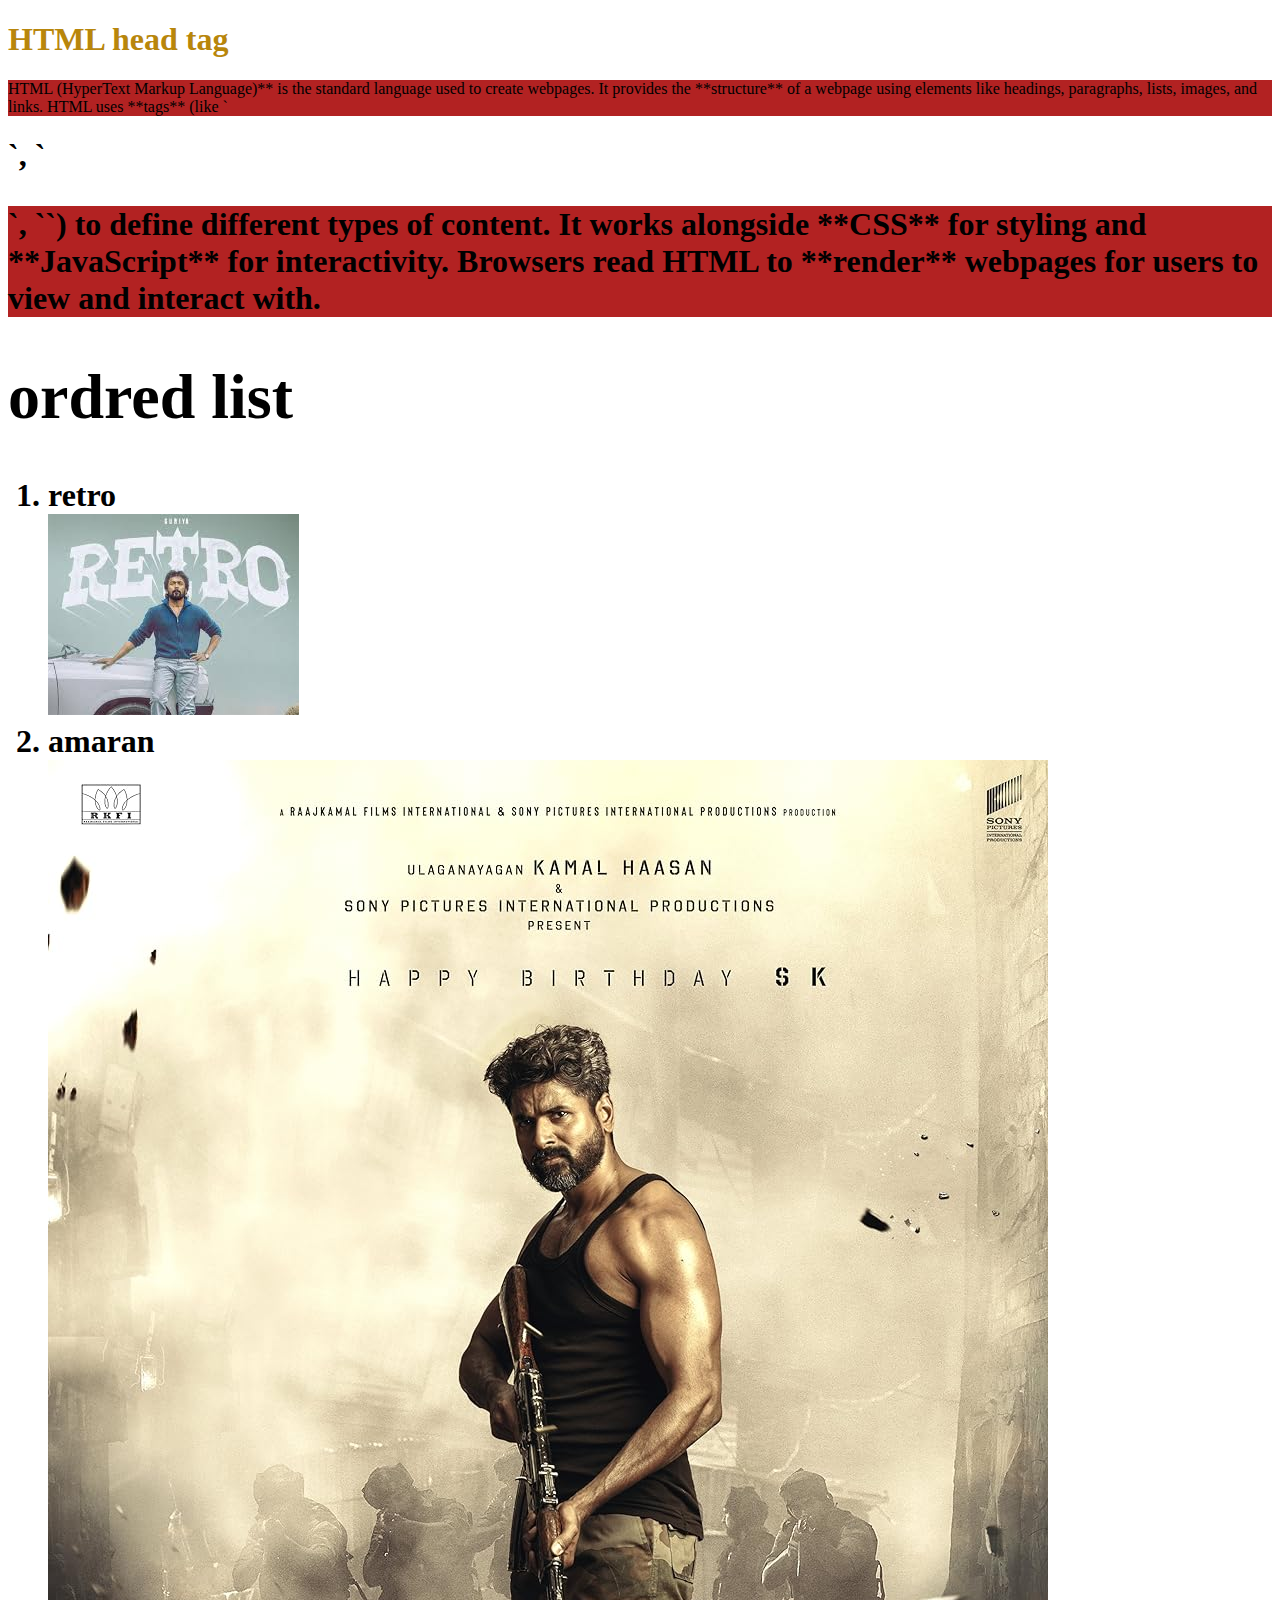
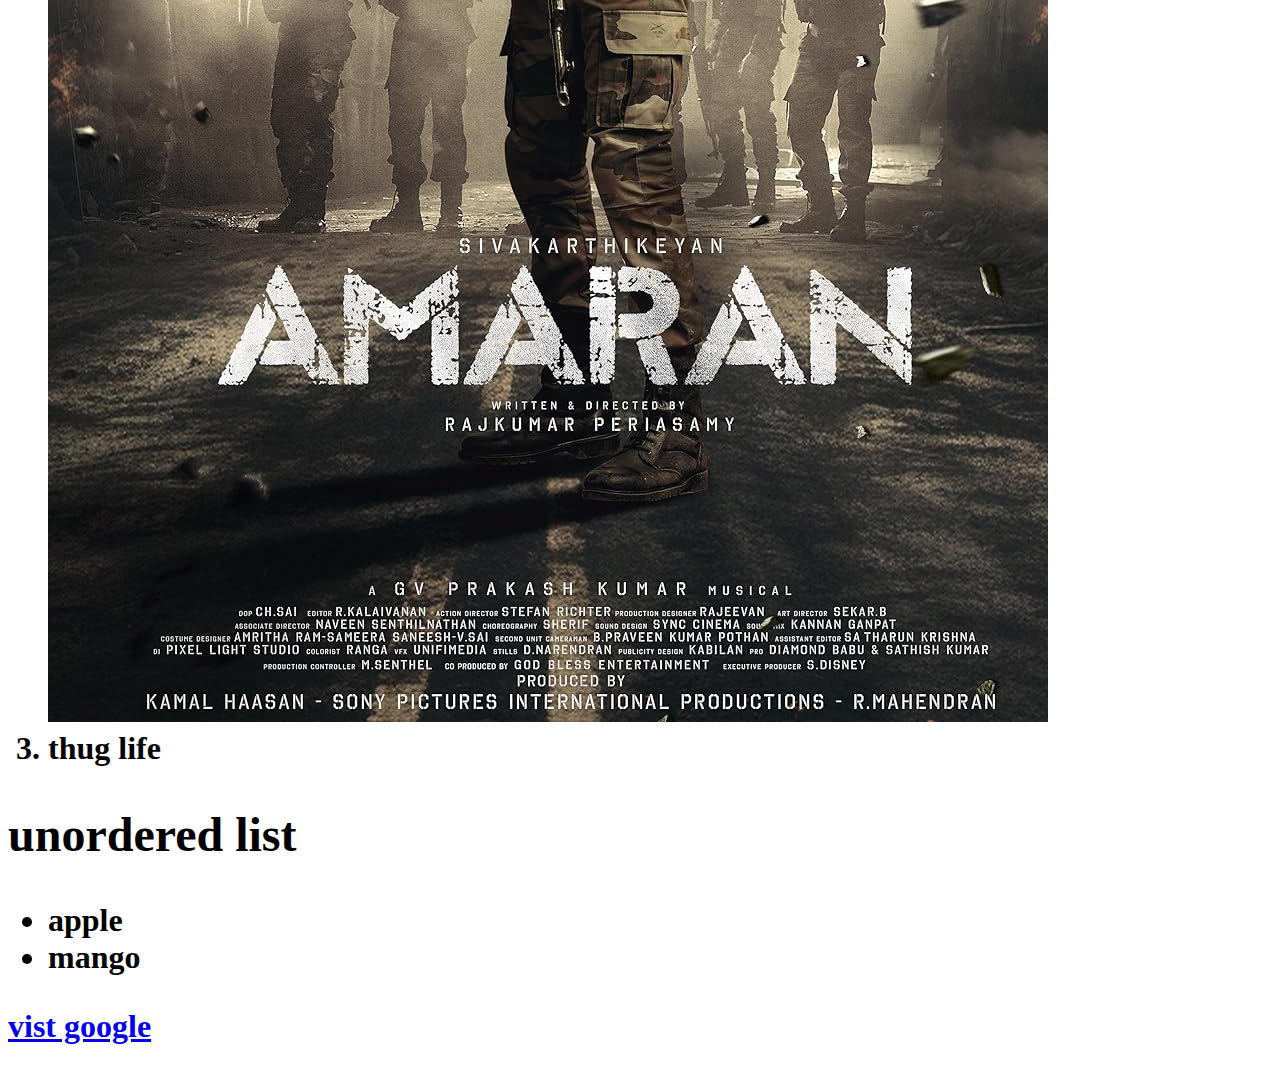
<file: index.html>
<!DOCTYPE html>
<html lang="en">
<head>
    <meta charset="UTF-8">
    <meta name="viewport" content="width=, initial-scale=1.0">
    <title>KPR</title>
    <style>
      .selected{
        color: darkgoldenrod;
      }
    </style>
</head>
<body>
  <h1 class="selected">HTML head tag</h1> 
  <!--<h2> comment this</h2>-->
  <p>

HTML (HyperText Markup Language)** is the standard language used to create webpages.
It provides the **structure** of a webpage using elements like headings, paragraphs, lists, images, and links.
HTML uses **tags** (like `<h1>`, `<p>`, `<a>`) to define different types of content.
It works alongside **CSS** for styling and **JavaScript** for interactivity.
Browsers read HTML to **render** webpages for users to view and interact with.
  </p>
  <style>
  p{
    background-color: firebrick;

    }
  </style>
  
    <h1>ordred list</h1>
    <ol> 
     <li>retro</li>
     <img src="retro.jpg">
     <li>amaran</li>
     <img src="amaran.jpg">
      <li>thug life</li></ol>
      <h2> unordered list</h2>
      <ul>
        <li>apple</li>
      <li>mango</li>
    </ul>
   <a href="https://www.atingi.org/" target="_self">vist google</a>
</body> 
</html>
</file>
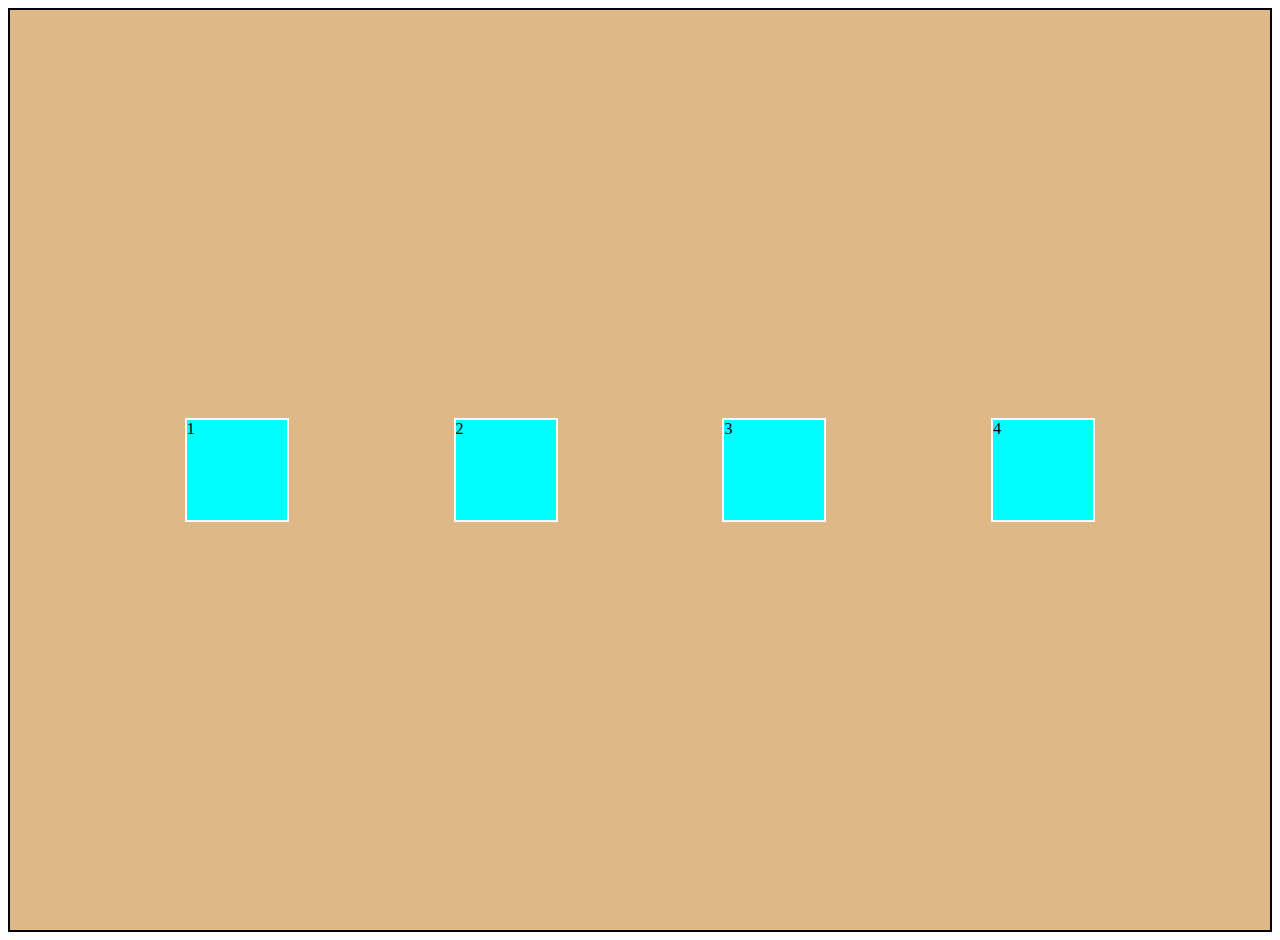
<file: display.html>
<!DOCTYPE html>
<html lang="en">
<head>
    <meta charset="UTF-8">
    <meta name="viewport" content="width=device-width, initial-scale=1.0">
    <title>Document</title>
    <link rel="stylesheet"href="style.css">
</head>
<body>
    <!-- <div class="inline">
        <p>Full stack development <span></span>involves working on both the front-end (client side)</span> <span><br>and back-end (server side) of a web application. 
            designing</span>A full stack developer</span>handles everything from 
            user interfaces to managing databases and server logic.


    </div>
    <div>
        <h1 class="inline">same</h1>
        <h2 class="inline">line</h2>

    </div> -->
    <div class="flex-container">
        <div class="one">1</div>
        <div class="two">2</div>
        <div class="three">3</div>
        <div class="four">4</div>
    </div>
    
        
</body>
</html>
</file>
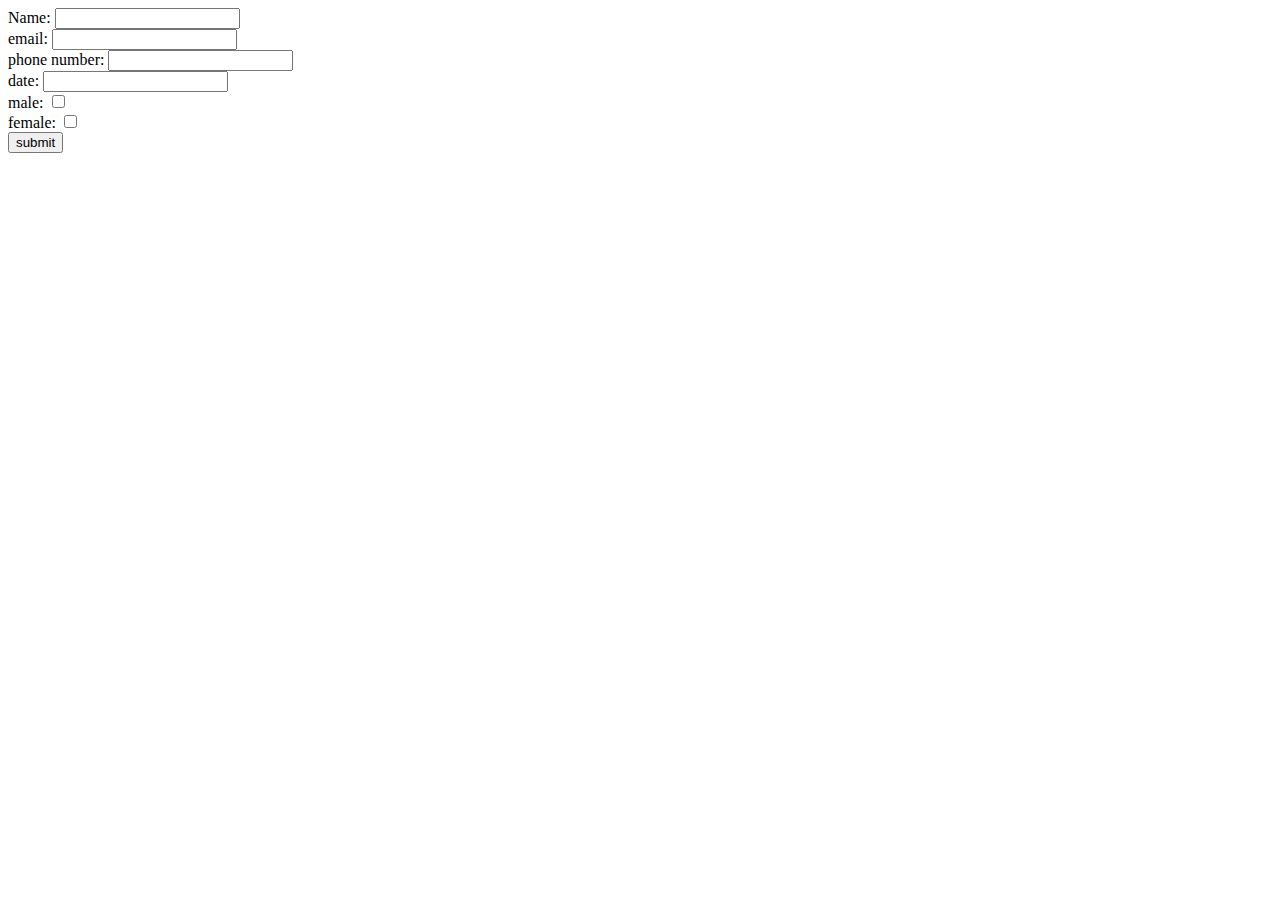
<file: form.html>
<!DOCTYPE html>
<html lang="en">
 <head>
</head>

<body>
     <form>
        <label for ="name">Name:</label>
        <input type="text">
        <br>
        <label for="email">email:</label>
        <input type="email"name="" id="" required>
        <br>
        <label for ="department">phone number:</label>
        <input type="department "name="" id="">
        <br>
        <label for ="reg">date:</label>
        <input type="number"name="" id="">
        <br>
        <label for ="male">male:</label>
        <input type="checkbox"name="" id="">
        <br>
        <label for ="female">female:</label>
        <input type="checkbox"name="" id="">
        <br>
        <input type="submit"value="submit">
        </form>
        
</body> 
</html>
</file>
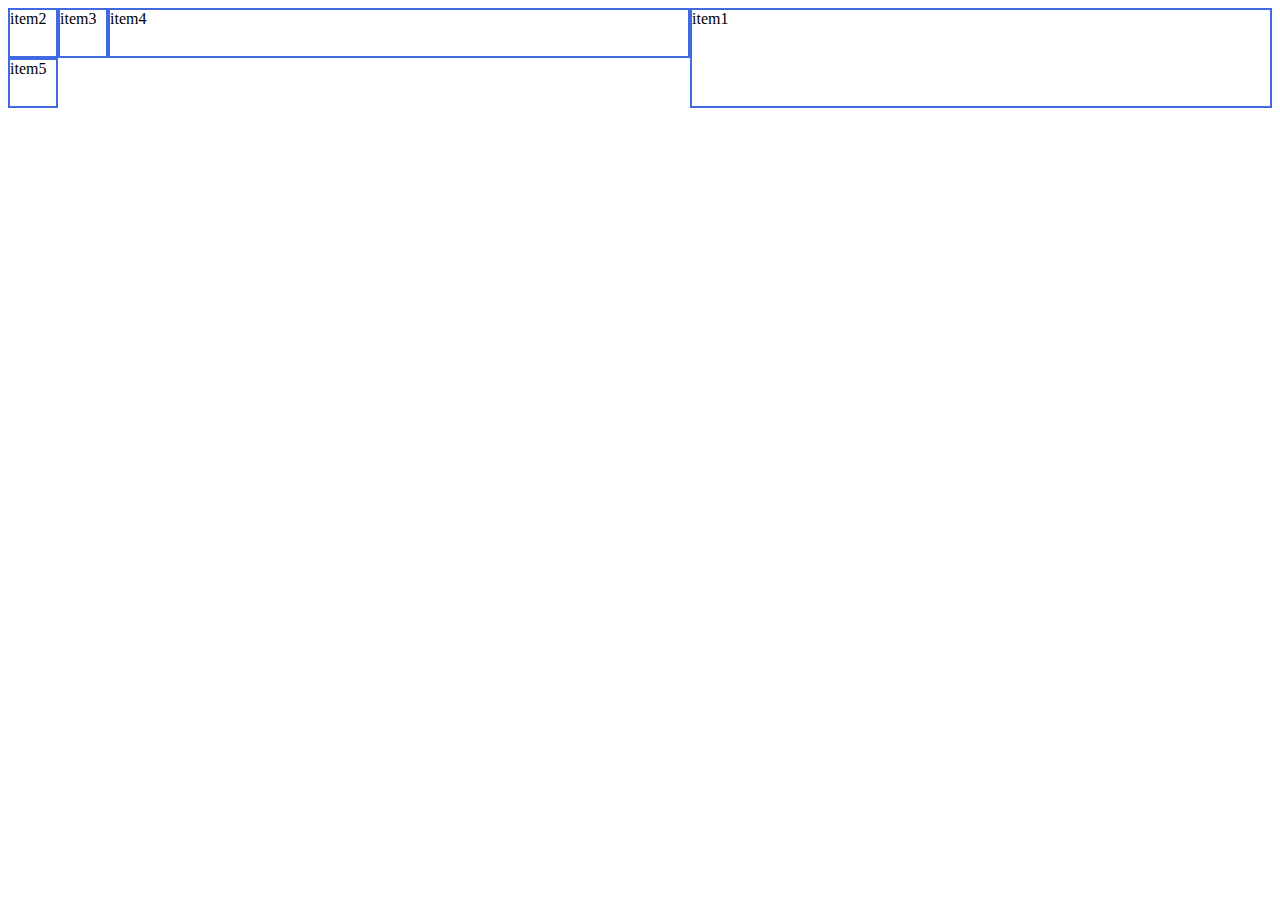
<file: grid.html>
<!DOCTYPE html>
<html lang="en">
<head>
    <meta charset="UTF-8">
    <meta name="viewport" content="width=device-width, initial-scale=1.0">
    <title>Document</title>
    <link rel="stylesheet"href="style.css">
</head>
<body>
    <div class="grid-container">
        <div class="item1">item1</div>
        <div class="item2">item2</div>
        <div class="item3">item3</div>
        <div class="item4">item4</div> 
        <div class="item5">item5</div>                  
        
    
    </div>
    
</body>
</html>
</file>
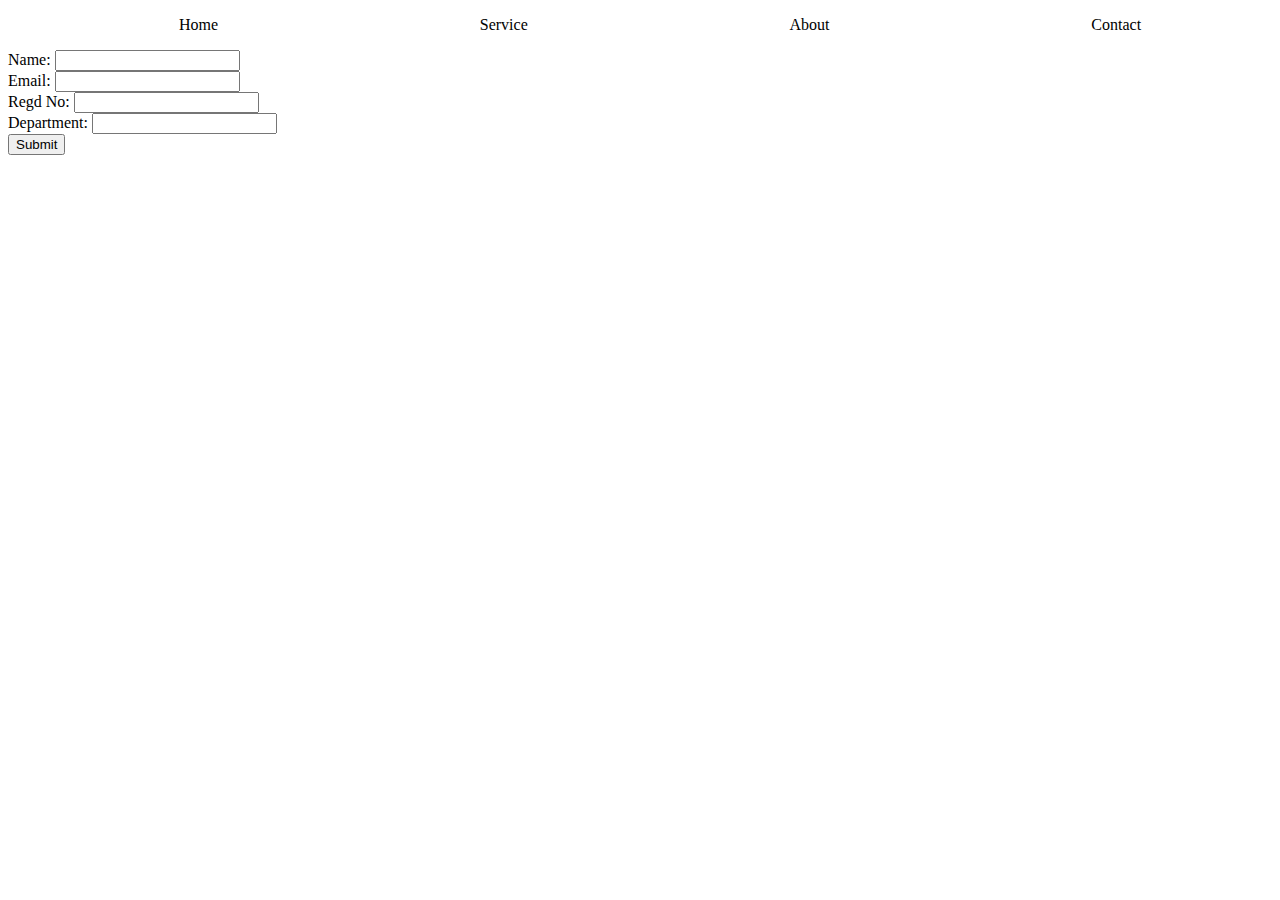
<file: index ass1.html>
<!DOCTYPE html>
<html lang="en">
<head>
    <meta charset="UTF-8">
    <meta name="viewport" content="width=device-width, initial-scale=1.0">
    <title>Document</title>
    <style>
        .nav {
            list-style: none;
            display: flex;
            justify-content: space-around;
        }
    </style>
</head>
<body>
    <ul class="nav">
       <li>Home</li>
       <li>Service</li>
       <li>About</li>
       <li>Contact</li>
    </ul>

    <form>
        <label for="name">Name:</label>
        <input type="text" id="name" name="name" required><br>
        <label for="email">Email:</label>
        <input type="email" id="email" name="email" required><br>
        <label for="regdno">Regd No:</label>
        <input type="number" id="regdno" name="regdno" required><br>
        <label for="department">Department:</label>
        <input type="text" id="department" name="department" required><br>   
        <button onclick="showInfo()" type="button">Submit</button> 
        <h1 id="result"></h1>
    </form>

    <script>
        function showInfo() {
            const name = document.getElementById('name').value;
            
            const email = document.getElementById('email').value;
           
            const regdno = document.getElementById('regdno').value;
            
            const department = document.getElementById('department').value;
            document.getElementById('result').innerText = `ame: ${name} Email: ${email} Regdno: ${regdno} Department: ${department}`
        }
        
    </script>
</body>
</html>
</file>
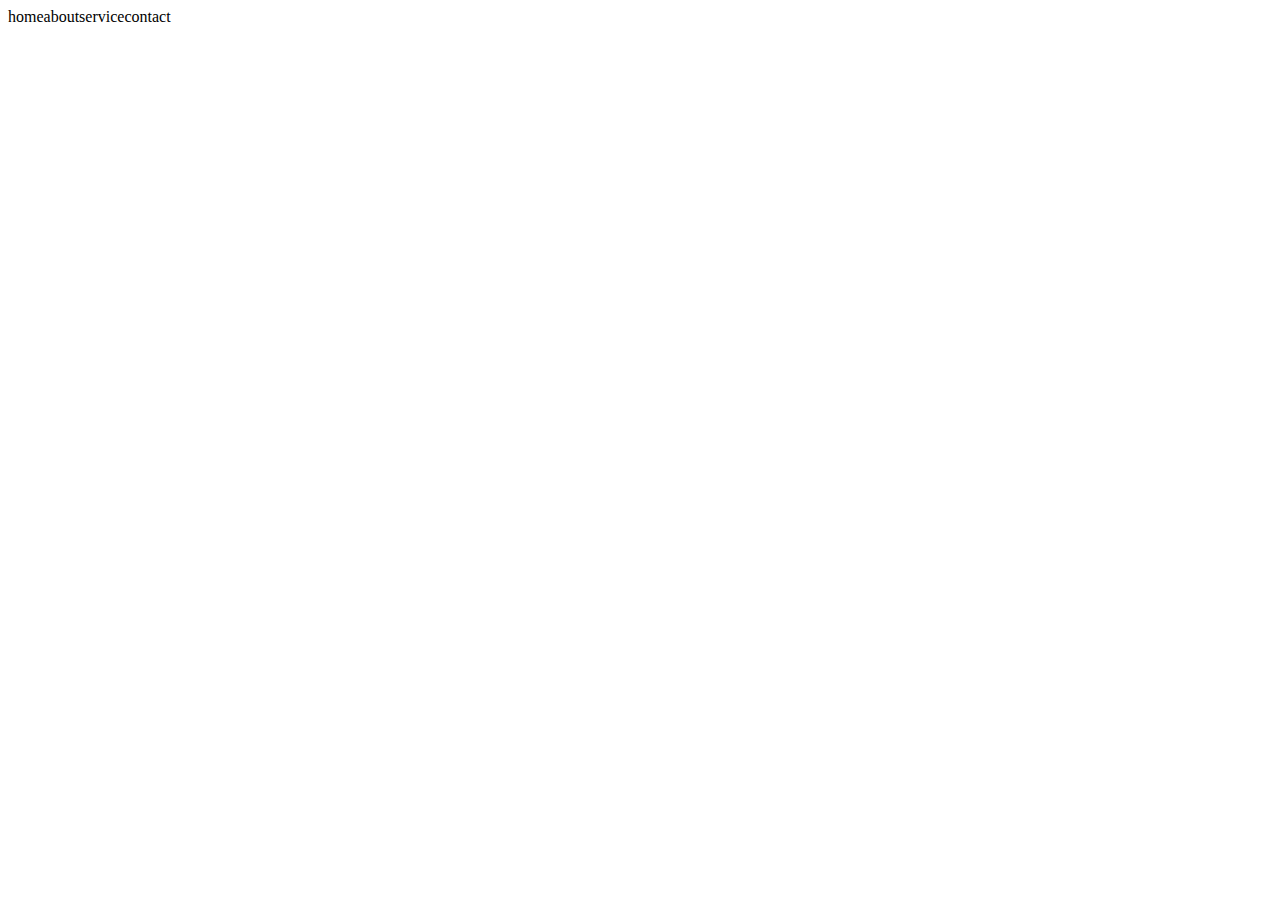
<file: nav.html>
<!DOCTYPE html>
<html lang="en">
<head>
    <meta charset="UTF-8">
    <meta name="viewport" content="width=device-width, initial-scale=1.0">
    <title>Document</title>
    <link rel="stylesheet"href="style.css">
</head>
<body>
    <div class="nav">
        <li>home</li>
        <li>about</li>
        <li>service</li>
        <li>contact</li>
    </div>
    
</body>
</html>
</file>
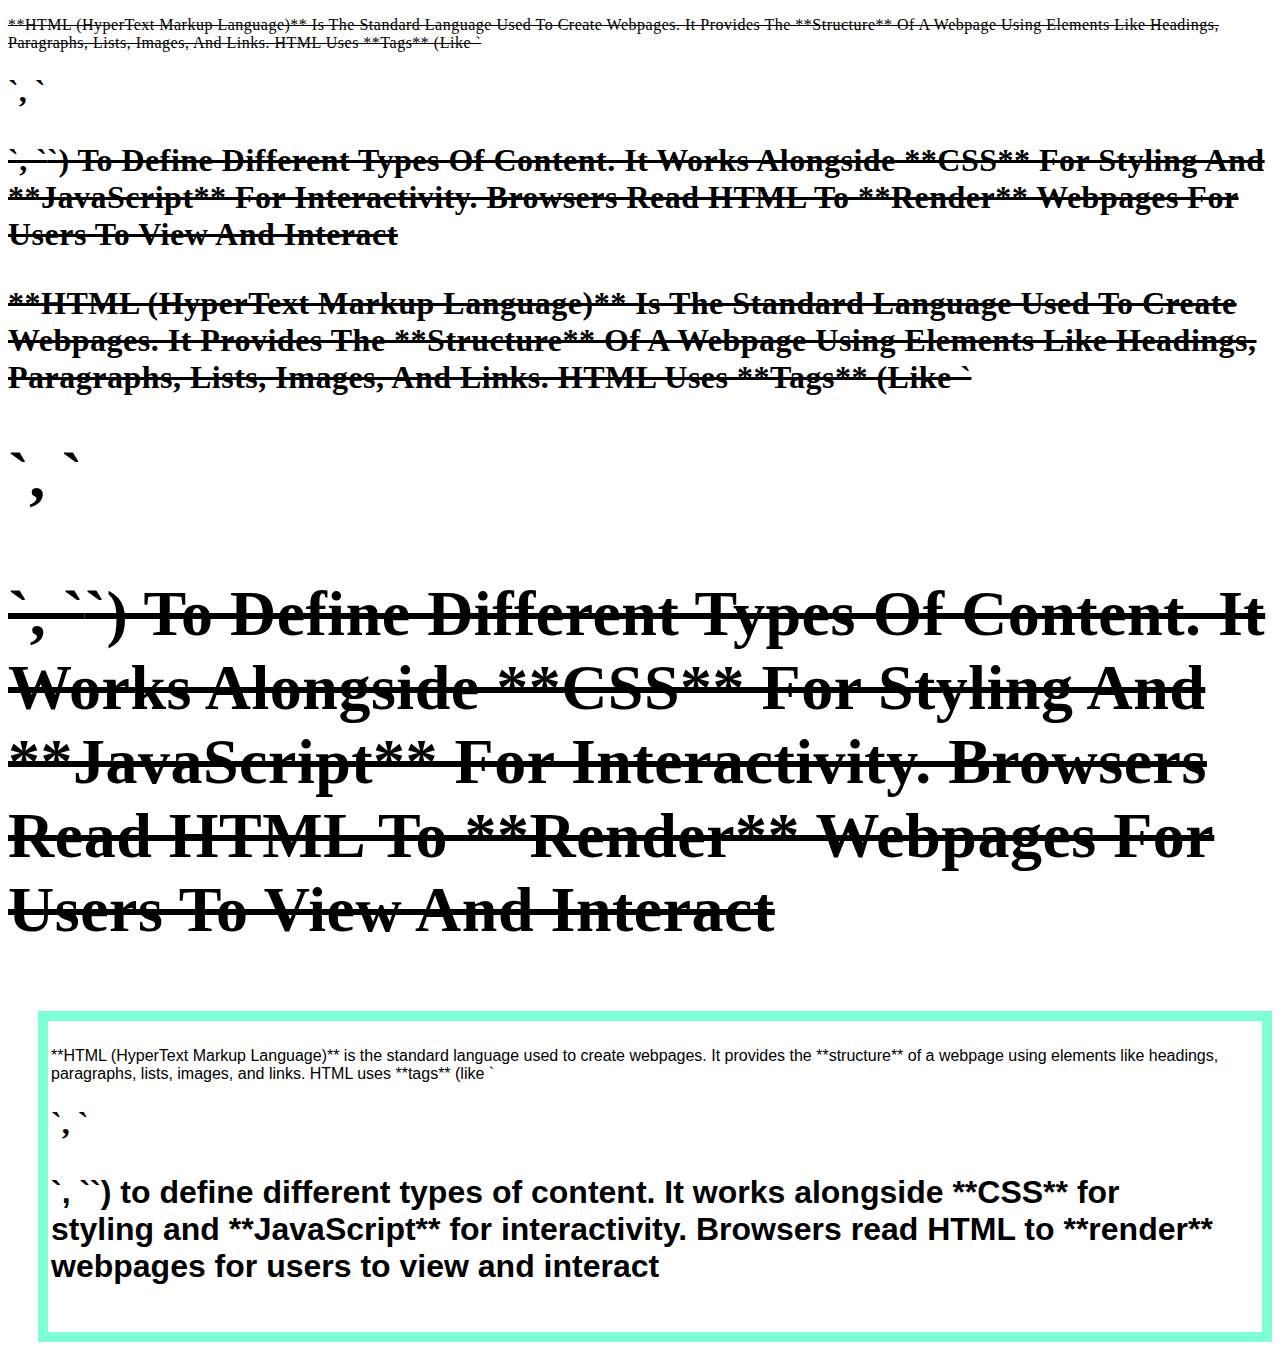
<file: parent .html>
<!DOCTYPE html>
<html lang="en">
<head>
    <meta charset="UTF-8">
    <meta name="viewport" content="width=device-width, initial-scale=1.0">
    <link rel="stylesheet"href="style.css";>
    <title>Document</title>
    <style>
        p{
             font-family: Arial, Helvetica, sans-serif;
        }
        .parent p{
            font-family: cursive;
        }
        p:hover{
            color:aqua;
        }
    </style>
</head>
<body>
    <div class ="parent">
    <p>
  

**HTML (HyperText Markup Language)** is the standard language used to create webpages.
It provides the **structure** of a webpage using elements like headings, paragraphs, lists, images, and links.
HTML uses **tags** (like `<h1>`, `<p>`, `<a>`) to define different types of content.
It works alongside **CSS** for styling and **JavaScript** for interactivity.
Browsers read HTML to **render** webpages for users to view and interact

    </p>
    <p>
    

**HTML (HyperText Markup Language)** is the standard language used to create webpages.
It provides the **structure** of a webpage using elements like headings, paragraphs, lists, images, and links.
HTML uses **tags** (like `<h1>`, `<p>`, `<a>`) to define different types of content.
It works alongside **CSS** for styling and **JavaScript** for interactivity.
Browsers read HTML to **render** webpages for users to view and interact
    </p>
  </div>
  <div class ="margin">
    <p>
  

**HTML (HyperText Markup Language)** is the standard language used to create webpages.
It provides the **structure** of a webpage using elements like headings, paragraphs, lists, images, and links.
HTML uses **tags** (like `<h1>`, `<p>`, `<a>`) to define different types of content.
It works alongside **CSS** for styling and **JavaScript** for interactivity.
Browsers read HTML to **render** webpages for users to view and interact

    </p>
</body>
</html>
</file>
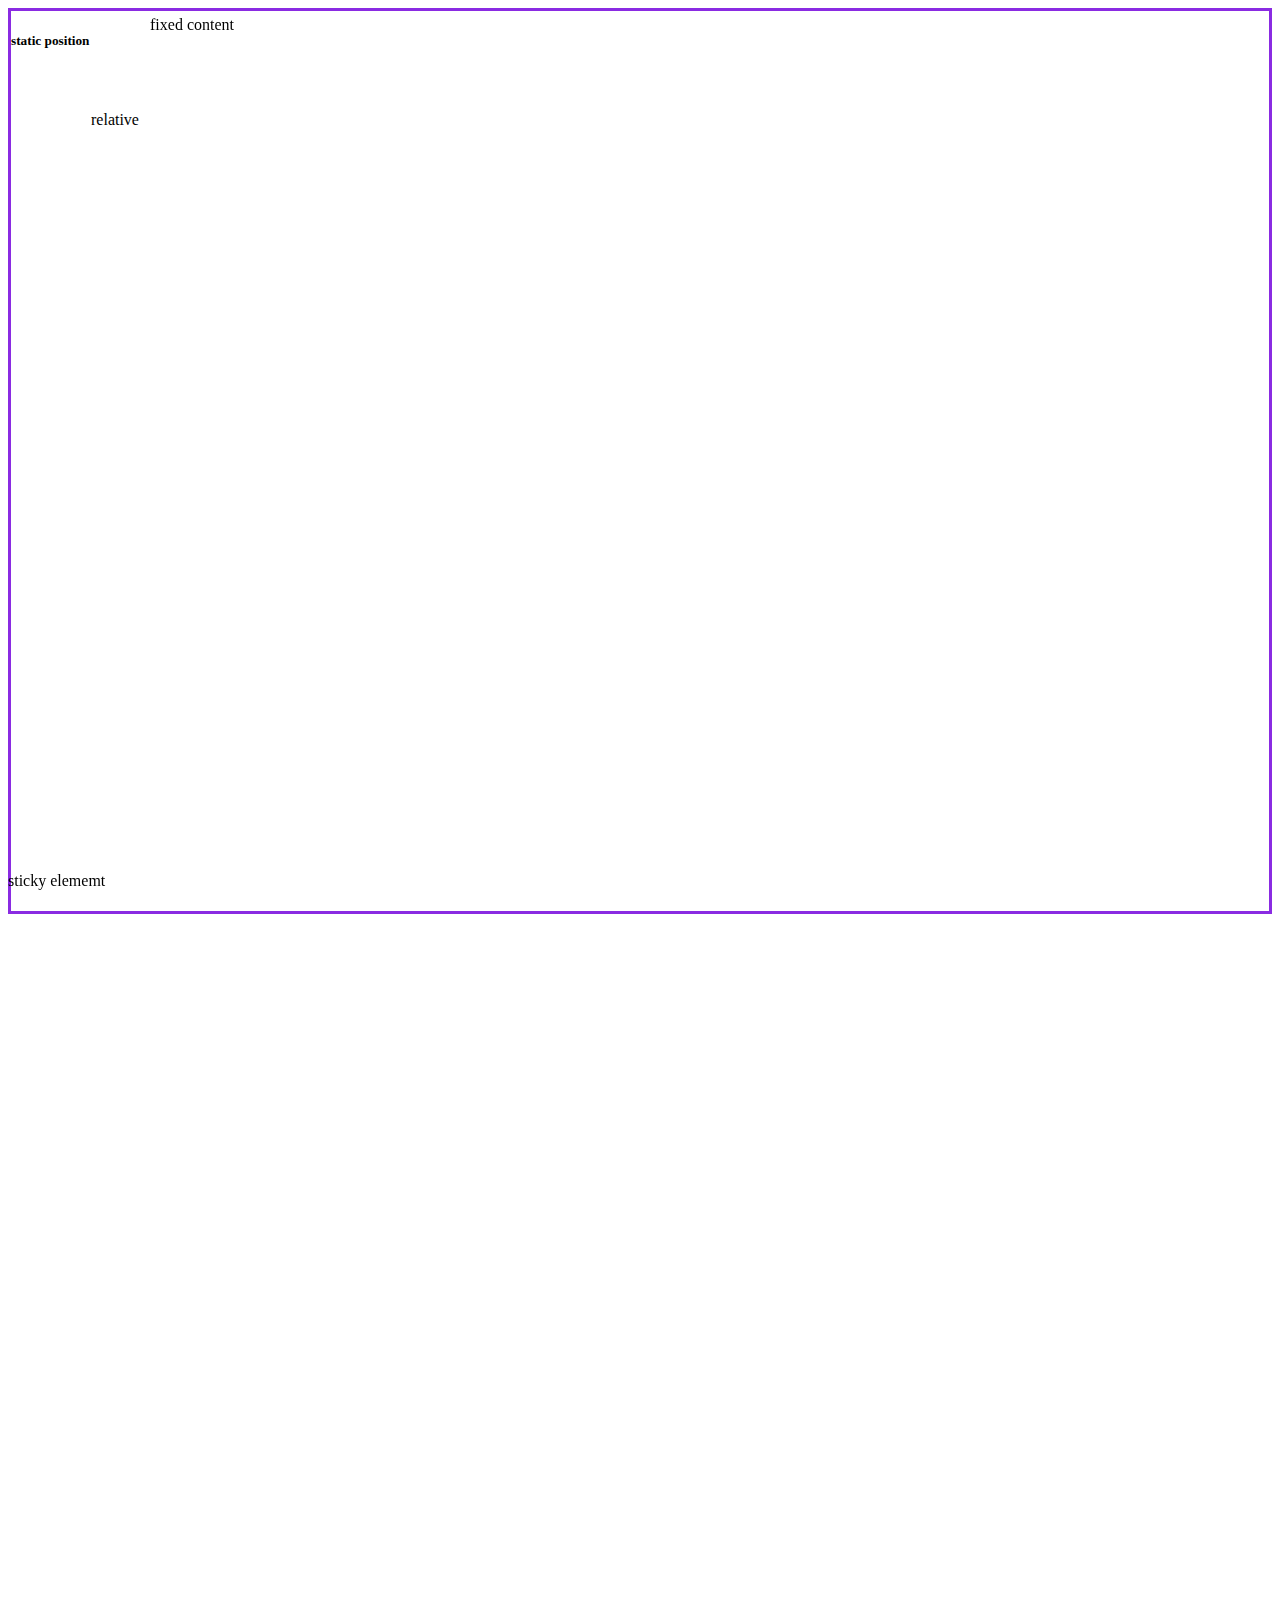
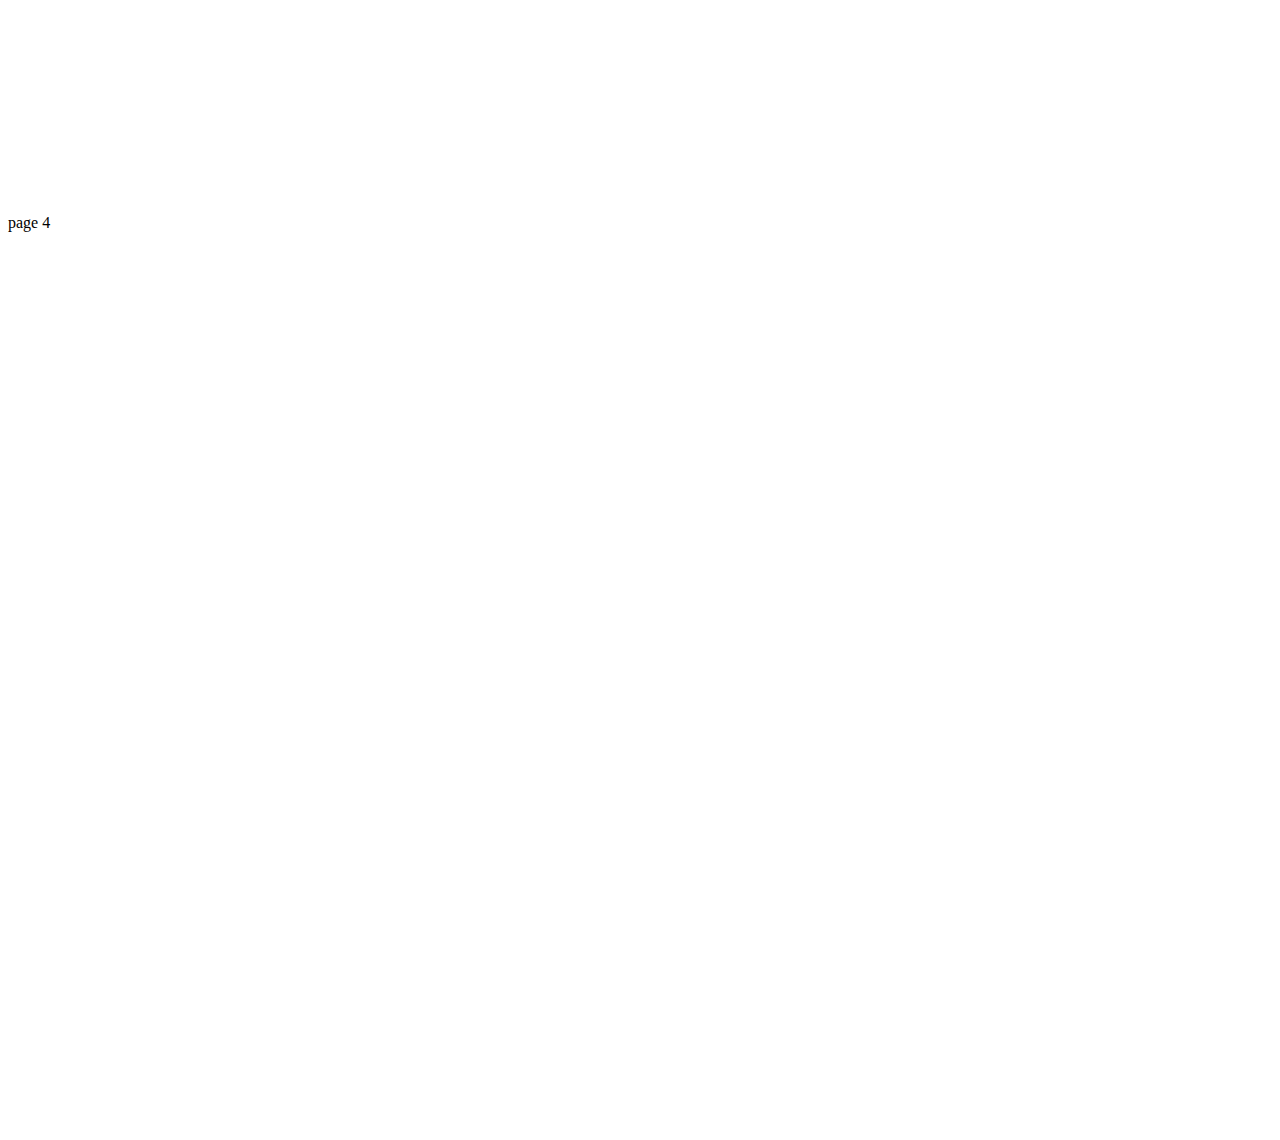
<file: position.html>
<!DOCTYPE html>
<html lang="en">
<head>
    <meta charset="UTF-8">
    <meta name="viewport" content="width, initial-scale=1.0">
    <title>Document</title>
    <link rel="stylesheet"href="style.css">
</head>
<body>
    <div class="position">
        <h5> static position</h5>
        <div class="relative"> relative</div>
        
     </div> 
     <div class="page">
        <p class="fixed">
            fixed content
        </p>
     </div>  
     <div class="page">
        page 4
     </div>
     <div class="sticky">
        sticky elememt 
     </div>
  


</body>
</html>
</file>
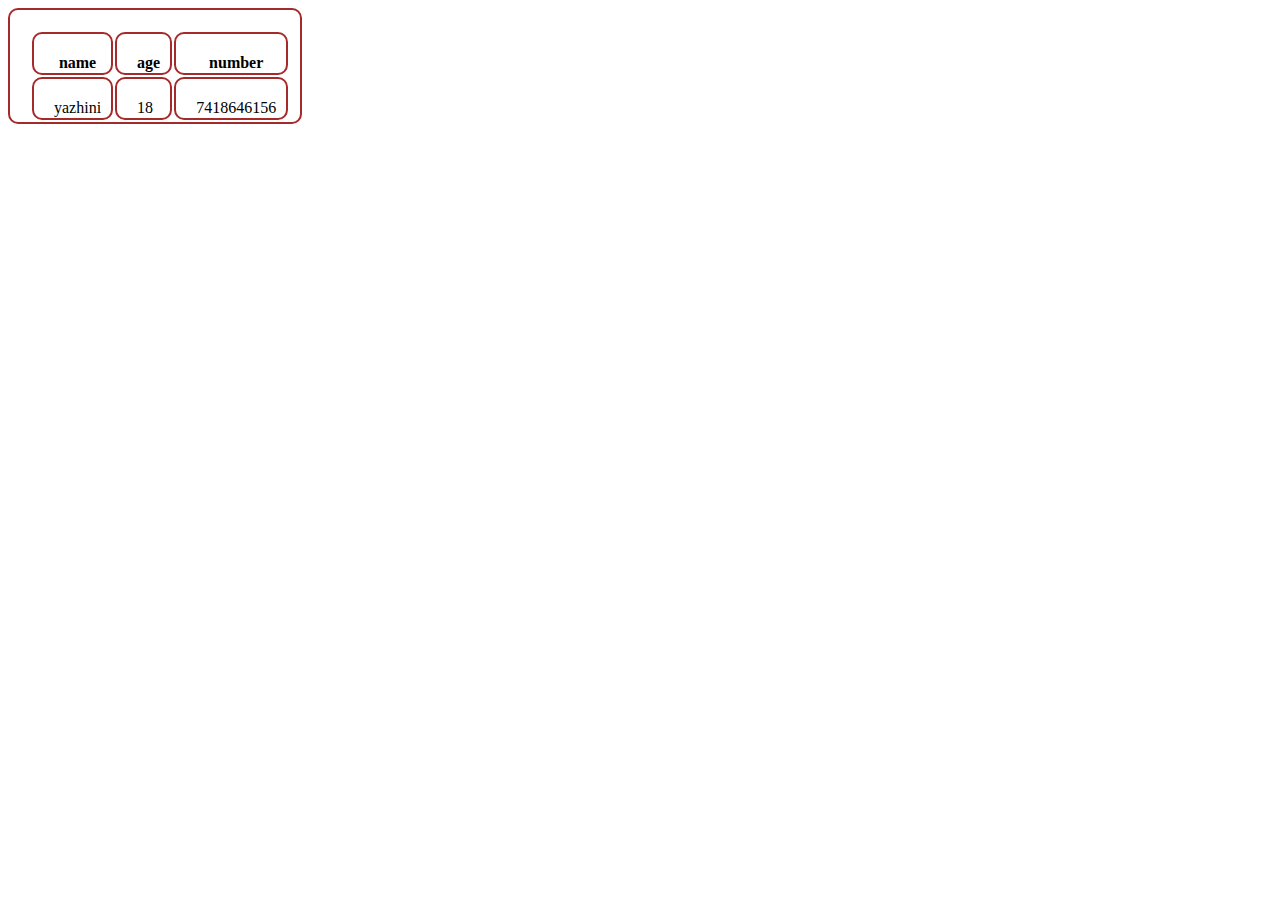
<file: table.html>
<!DOCTYPE html>
<html lang="en">
<head>
    <meta charset="UTF-8">
    <meta name="viewport" content="width=device-width, initial-scale=1.0">
    <title>Document</title>
    <link rel="stylesheet" href="style.css";>
</head>
<body>
    <table class="border">
        <tr>
            <th class="border">name</th> 
            <th class="border">age</th>
            <th class="border">number</th>
        </tr>
        <tr>
                <td class="border">yazhini</td>
                <td class="border">18</td>
                <td class="border">7418646156</td>
        </tr>


        </tr>
    </table>
</body> 
</html>
</file>
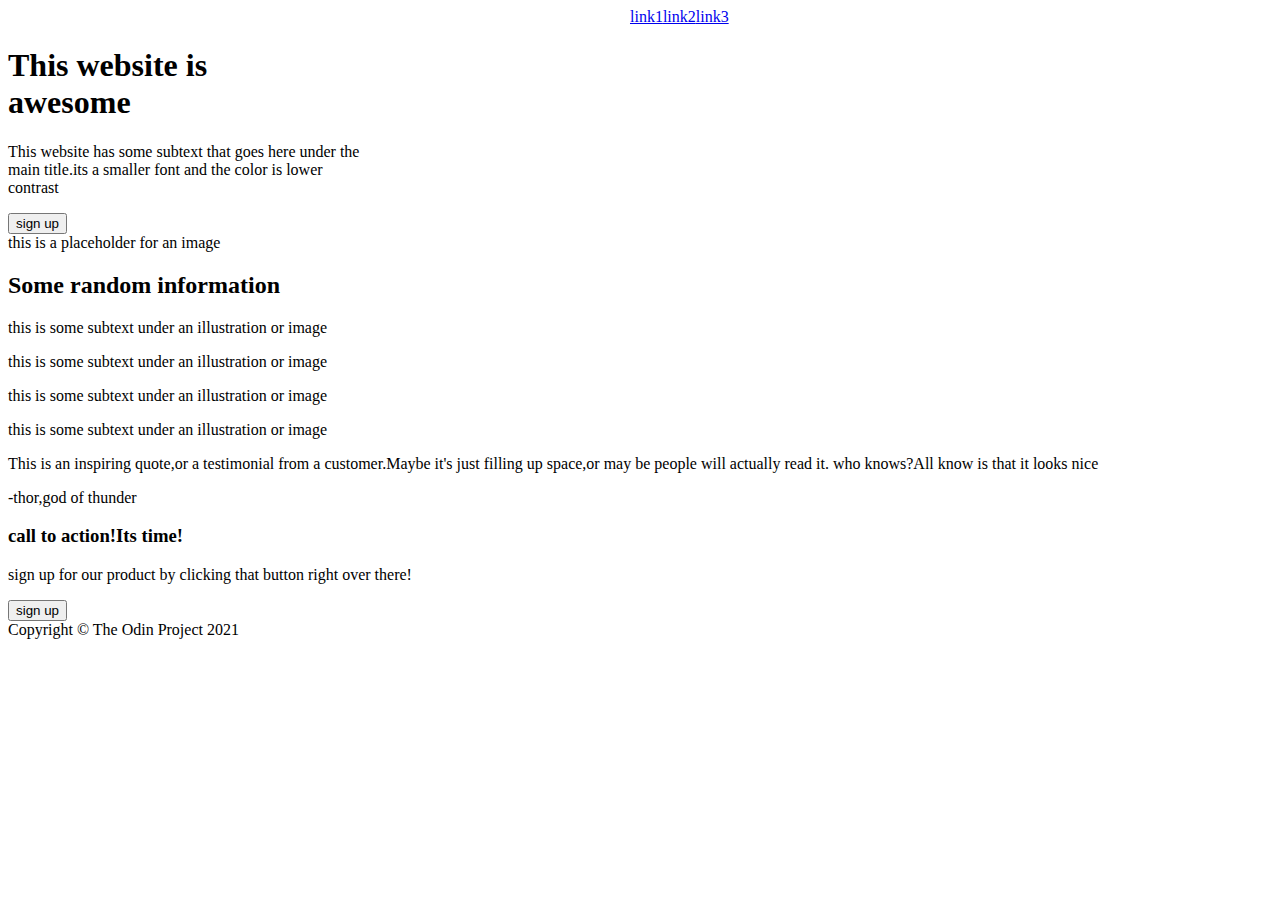
<file: task.html>
<!DOCTYPE html>
<html lang="en">
<head>
    <meta charset="UTF-8">
    <meta name="viewport" content="width=device-width, initial-scale=1.0">
    <title>Document</title>
    <link rel="stylesheet" href="task.css">
</head>
<body>
    <div class="header">
        <div class="title">Header logo</div>
    <div class="nav">
        <a href="https://www.atingi.org/">link1</a>
        <a href="https://www.atingi.org/">link2</a>
        <a href="https://www.atingi.org/">link3</a>
    </div>
    </div>
    <div class="website">
        <div class="web">
            <h1>This website is<br> awesome</h1>
            <p>This website has some subtext that goes here under the<br>main title.its a smaller font and the color is lower<br>contrast</p>
            <button>sign up</button>
    </div>
    <div class="web image">
        <div class="placeholder">this is a placeholder for an image</div>
    </div>
    </div> 
    <div class="text">
        <h2>Some random information</h2> 
        <div class="text box">
            <div class="box 1">
                <div class="square"></div>
                <p>this is some subtext under an illustration or image</p>
            </div>
            <div class="text box">
            <div class="box 1">
                <div class="square"></div>
                <p>this is some subtext under an illustration or image</p>
            </div>
            <div class="text box">
            <div class="box 1">
                <div class="square"></div>
                <p>this is some subtext under an illustration or image</p>
            </div>
            <div class="text box">
            <div class="box 1">
                <div class="square"></div>
                <p>this is some subtext under an illustration or image</p>
            </div>

    </div>
    </div>
    <div class="quotes">
        <p class="quote">This is an inspiring quote,or a testimonial from a customer.Maybe it's just filling up space,or may be people will actually read it. who knows?All know is that it looks nice</p>
        <p class="author">-thor,god of thunder</p>
    </div>
    <div class="call">
        <div class="call text">
            <h3>call to action!Its time!</h3>
            <p>sign up for our product by clicking that button right over there!</p>
        </div>
        <button>sign up</button>
    </div>
    <div class="right">Copyright © The Odin Project 2021</div>
    
    
    
    


    
</body>
</html>
</file>
<file: style.css>
.parent p{
    font-family: cursive;
    letter-spacing: 0.5px;
    text-transform: capitalize;
    text-decoration: line-through;
}
p:hover{
    color: aliceblue;
    background-color: azure;
}

.border{
    border: 2px solid brown;
    th, td {
    border: 2px solid brown;
    }
    padding-left: 20px;
    padding-right: 10px;
    border-radius: 10px;
    padding-top: 20px;
}


.margin{
    border: 10px solid aquamarine;
    margin-top: 50px;
    padding: 10px 40px 15px 3px;
    margin-left: 30px;
}

.position{
    position: relative;
    border: 3px solid blueviolet;
    height: 100vh;
}

.relative{
    position: relative;
    top: 40px;
    left: 80px;  
}

.page{
    height: 100vh;
}
.fixed{
    position: fixed;
    top: 0;
    left: 150px;
}

.sticky{
    position: sticky;
    bottom: 10px;
    left: 100px;
}

.inline{
    display: inline-block;
}
    
.flex-container{
    display: flex;
    flex-direction: row;
    background-color: burlywood;
    border: 2px solid black;
    padding: 10px;
    justify-content: space-evenly;
    align-items: center;
    height: 100vh;
}

.flex-container div{
    background-color: aqua;
    border: 2px solid white;
    height: 100px;
    width: 100px;
}

.two{
    flex-shrink: 0;
}

.items{
    background-color: aqua;
    border: 2px solid black;
    height: 100px;
    width: 100px;
}
.nav{
    display: flex;
    justify-content: space evenly;

}
li{
    list-style: none;

}
    .grid-container{
        display:grid;
        
        grid-template: 50px 50px / 50px 50px;
        /*row-gap:20px;
        column-gap;30px;*/

    }
    .grid-container div{
        border: 2px solid royalblue;
    }
    .item1{
        grid-column-start:  1;
        grid-column-start: 4;
        grid-row-start: 1;
        grid-row-end: 3;
    }
</file>
<file: task.css>
.header{
    display: flex;
    color:white;
    justify-content: center ;
    
}
.nav{
    display: flex;
    justify-content: space-arounds;
}
.info{
    font-size: large;
}
</file>
